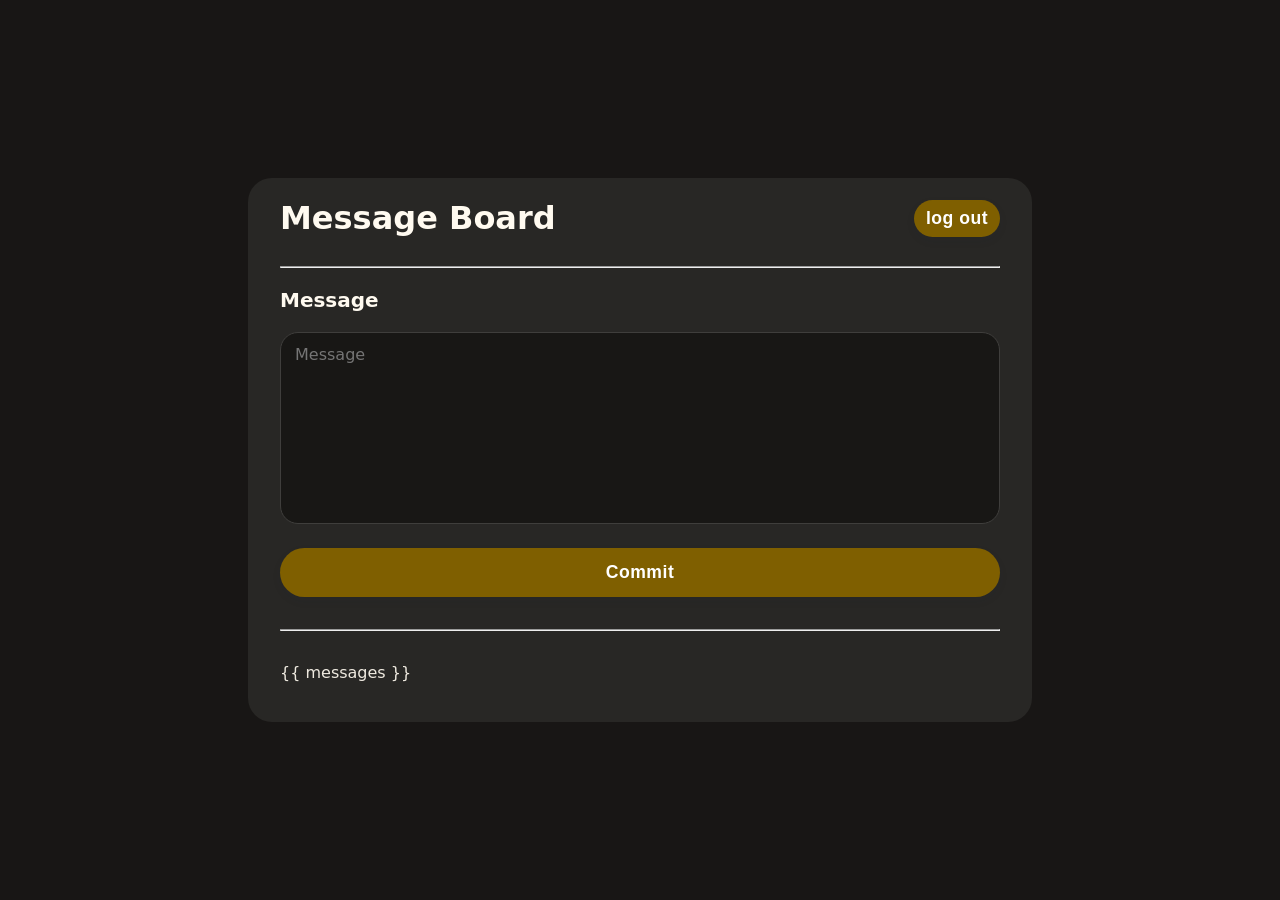
<file: index.html>
<!DOCTYPE html>
<html lang="zh-CN">
<head>
    <meta charset="UTF-8">
    <meta name="viewport" content="width=device-width, initial-scale=1.0, maximum-scale=1.0, user-scalable=yes">
    <title>Message Board</title>
    <style>

        a {
            color: #ffaf00;
        }
        
        html {
            display: flex;
            justify-content: center;
            min-height: 100%;
        }

        body {
            color: #efeae0;
            width: 100%;
            display: flex;
            justify-content: center;
            align-items: center;
            font-family: system-ui, -apple-system, 'Segoe UI', Roboto, 'Helvetica Neue', sans-serif;
            background: #181615;
        }

        .board {
            max-width: 720px;
            width: 100%;
            margin: 12px 0px;
            background: #282725;
            padding: 0px 32px;
            border-radius: 24px;
            padding-bottom: 24px;
        }

        .board-header {
            display: flex;
            align-items: center;
            justify-content: center;
            flex-wrap: wrap;
        }

        h1 {
            font-weight: 600;
            color: #fffaf0;
        }

        .form-group {
            margin-bottom: 14px;
        }

        .form-group .label {
            font-size: 20px;
            font-weight: 600;
            color: #fffaf0;
        }

        input,
        textarea {
            width: 100%;
            box-sizing: border-box;
            padding: 12px 14px;
            font-size: 1rem;
            font-family: inherit;
            background: #181715;
            border: 1px solid #3f3e3c;
            border-radius: 18px;
            outline: none;
            height: auto;
            field-sizing: content;
            color: #efeae0;
        }

        textarea {
            min-height: 192px;
            max-height: 512px;
            resize: none;
        }

        #submit-btn {
            width: 100%;
            padding: 14px 10px;
            font-size: 1.1rem;
            font-weight: 600;
            background: #7f5f00;
            color: white;
            border: none;
            border-radius: 40px;
            letter-spacing: 0.5px;
            box-shadow: 0 4px 8px rgba(20, 40, 60, 0.08);
            margin-top: 6px;
        }

        #logout-form {
            margin-left: auto;
        }

        #logout-btn {
            padding: 8px 12px;
            font-size: 1.1rem;
            font-weight: 600;
            background: #7f5f00;
            color: white;
            border: none;
            border-radius: 40px;
            letter-spacing: 0.5px;
            box-shadow: 0 4px 8px rgba(20, 40, 60, 0.08);
        }

        #logout-btn:active,
        #submit-btn:active {
            background: #3f2f00;
            transform: scale(0.98);
        }

        .message-list-section {
            margin-top: 8px;
        }

        h2 {
            font-size: 1.1rem;
            font-weight: 600;
            color: #1a2a3b;
            letter-spacing: -0.2px;
        }
        
        .message-list {
            padding-left: 0px;
            list-style: none;
            margin-top: 20px;
            gap: 14px;
        }

        .message-item {
            background: #181715;
            width: 100%;
            box-sizing: border-box;
            border-radius: 22px;
            padding: 14px 20px 20px;
            margin: 16px 0px;
        }

        .msg-meta {
            display: flex;
            align-items: center;
            margin-bottom: 8px;
        }

        .msg-name {
            font-weight: 700;
            font-size: 20px;
            color: #fffaf0;
            padding: 2px 0px;
            display: flex;
            align-items: center;
            gap: 6px;
        }

        .msg-time {
            font-size: 0.8rem;
            color: #cfcac0;
            padding: 2px 12px;
            letter-spacing: 0.2px;
            margin-left: auto;
            white-space: nowrap;
        }

        .msg-content {
            font-size: 0.96rem;
            line-height: 1.5;
            color: #efeae0;
            word-wrap: break-word;
            padding: 12px 0px;
            margin-top: 4px;
        }

        .lsolation-line {
            margin: 32px 0px;
        }

        hr {
            color: #6f6a60;
        }

        /* 辅助去除默认button效果 (无js) */
        button {
            user-select: none;
        }

    </style>
</head>
<body>
    <div class="board">
        <!-- 头部 -->
        <div class="board-header">
            <h1>Message Board</h1><form id="logout-form" action="logout" method="post"><button type="submit" id="logout-btn" formaction="/logout">log out</button></form>
        </div>
        <hr>

        <form class="message-form" action="commit" method="post">
            <div class="form-group">
                <p class="label">Message</p>
                <textarea id="msgInput" name="content" placeholder="Message"></textarea>
            </div>
            <button type="submit" id="submit-btn">Commit</button>
        </form>

        <hr class="lsolation-line">

        <div class="message-list-section">
            <ul class="message-list">
                {{ messages }}
            </ul>
        </div>
    </div>
</body>
</html>
</file>
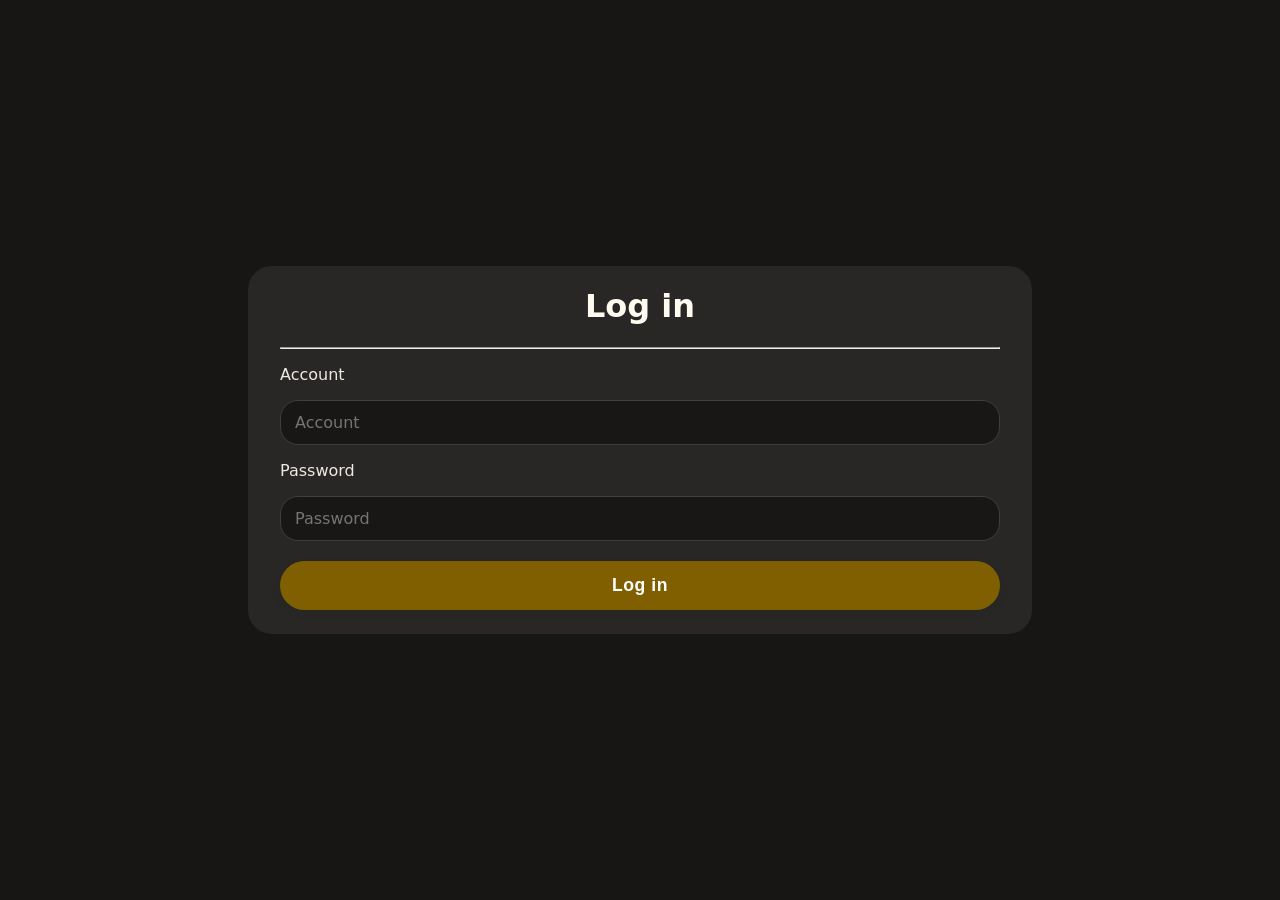
<file: login.html>
<!DOCTYPE html>
<html lang="zh-CN">
<head>
    <meta charset="UTF-8">
    <meta name="viewport" content="width=device-width, initial-scale=1.0, maximum-scale=1.0, user-scalable=yes">
    <title>Log In</title>
    <style>

        html {
            display: flex;
            justify-content: center;
            min-height: 100%;
        }
        
        body {
            color: #efeae0;
            width: 100%;
            display: flex;
            justify-content: center;
            align-items: center;
            font-family: system-ui, -apple-system, 'Segoe UI', Roboto, 'Helvetica Neue', sans-serif;
            background: #181615;
        }
        .board {
            margin: auto 0px;
            max-width: 720px;
            width: 100%;
            background: #282725;
            padding: 0px 32px;
            border-radius: 24px;
            padding-bottom: 24px;
        }

        .board-header {
            margin-bottom: 22px;
            text-align: center;
            align-items: baseline;
            justify-content: space-between;
            flex-wrap: wrap;
        }

        h1 {
            font-weight: 600;
            color: #fffaf0;
        }

        .form-group {
            margin-bottom: 14px;
        }

        input {
            width: 100%;
            box-sizing: border-box;
            padding: 12px 14px;
            font-size: 1rem;
            font-family: inherit;
            background: #181715;
            border: 1px solid #3f3e3c;
            border-radius: 18px;
            outline: none;
            height: auto;field-sizing: content;
            color: #efeae0;
        }

        .submit-btn {
            width: 100%;
            padding: 14px 10px;
            font-size: 1.1rem;
            font-weight: 600;
            background: #7f5f00;
            color: white;
            border: none;
            border-radius: 40px;
            letter-spacing: 0.5px;
            box-shadow: 0 4px 8px rgba(20, 40, 60, 0.08);
            margin-top: 6px;
        }

        .submit-btn:active {
            background: #3f2f00;
            transform: scale(0.98);
        }

        h2 {
            font-size: 1.1rem;
            font-weight: 600;
            color: #1a2a3b;
            letter-spacing: -0.2px;
        }

        .lsolation-line {
            margin: 32px 0px;
        }

        hr {
            color: #6f6a60;
        }

        /* 辅助去除默认button效果 (无js) */
        button {
            user-select: none;
        }

    </style>
</head>
<body>
    <div class="board">
        <!-- 头部 -->
        <div class="board-header">
            <h1>Log in</h1>
        </div>
        <hr>

        <form class="login-form" action="login" method="post">
            <div class="form-group">
                <p class="label">Account</p>
                <input type="text" id="nameInput" name="user-name" placeholder="Account" value="">
            </div>
            <div class="form-group">
                <p class="label">Password</p>
                <input type="password" id="msgInput" name="password" placeholder="Password"></textarea>
            </div>
            <button type="submit" class="submit-btn">Log in</button>
        </form>
    </div>
</body>
</html>
</file>
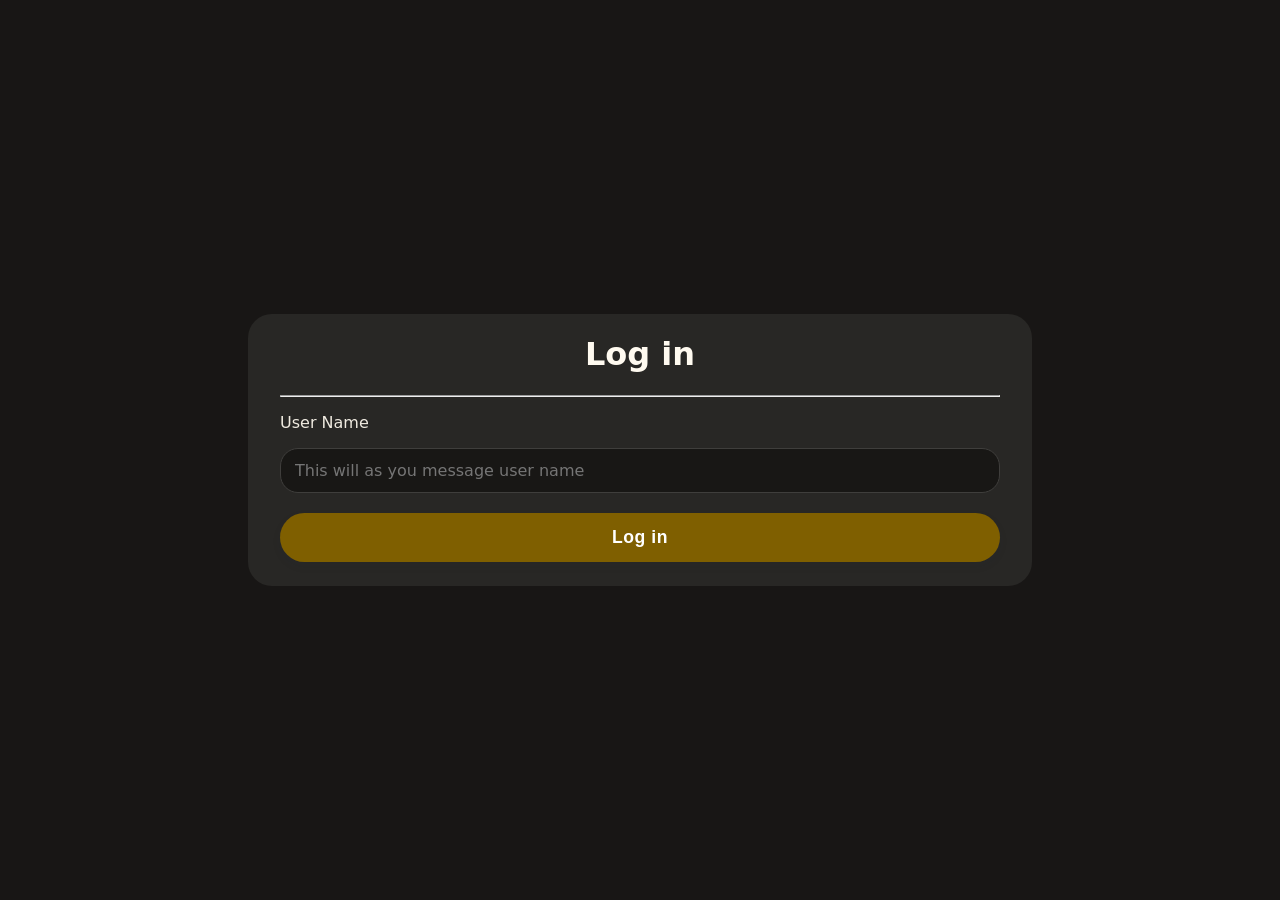
<file: html/login-no-verify.html>
<!DOCTYPE html>
<html lang="zh-CN">
<head>
    <meta charset="UTF-8">
    <meta name="viewport" content="width=device-width, initial-scale=1.0, maximum-scale=1.0, user-scalable=yes">
    <title>Log In</title>
    <style>

        html {
            display: flex;
            justify-content: center;
            min-height: 100%;
        }
        
        body {
            color: #efeae0;
            width: 100%;
            display: flex;
            justify-content: center;
            align-items: center;
            font-family: system-ui, -apple-system, 'Segoe UI', Roboto, 'Helvetica Neue', sans-serif;
            background: #181615;
        }
        .board {
            margin: auto 0px;
            max-width: 720px;
            width: 100%;
            background: #282725;
            padding: 0px 32px;
            border-radius: 24px;
            padding-bottom: 24px;
        }

        .board-header {
            margin-bottom: 22px;
            text-align: center;
            align-items: baseline;
            justify-content: space-between;
            flex-wrap: wrap;
        }

        h1 {
            font-weight: 600;
            color: #fffaf0;
        }

        .form-group {
            margin-bottom: 14px;
        }

        input {
            width: 100%;
            box-sizing: border-box;
            padding: 12px 14px;
            font-size: 1rem;
            font-family: inherit;
            background: #181715;
            border: 1px solid #3f3e3c;
            border-radius: 18px;
            outline: none;
            height: auto;field-sizing: content;
            color: #efeae0;
        }

        .submit-btn {
            width: 100%;
            padding: 14px 10px;
            font-size: 1.1rem;
            font-weight: 600;
            background: #7f5f00;
            color: white;
            border: none;
            border-radius: 40px;
            letter-spacing: 0.5px;
            box-shadow: 0 4px 8px rgba(20, 40, 60, 0.08);
            margin-top: 6px;
        }

        .submit-btn:active {
            background: #3f2f00;
            transform: scale(0.98);
        }

        h2 {
            font-size: 1.1rem;
            font-weight: 600;
            color: #1a2a3b;
            letter-spacing: -0.2px;
        }

        .lsolation-line {
            margin: 32px 0px;
        }

        hr {
            color: #6f6a60;
        }

        /* 辅助去除默认button效果 (无js) */
        button {
            user-select: none;
        }

    </style>
</head>
<body>
    <div class="board">
        <!-- 头部 -->
        <div class="board-header">
            <h1>Log in</h1>
        </div>
        <hr>

        <form class="login-form" action="login" method="post">
            <div class="form-group">
                <p class="label">User Name</p>
                <input type="text" id="nameInput" name="user-name" placeholder="This will as you message user name" value="">
            </div>
            <button type="submit" class="submit-btn">Log in</button>
        </form>
    </div>
</body>
</html>
</file>
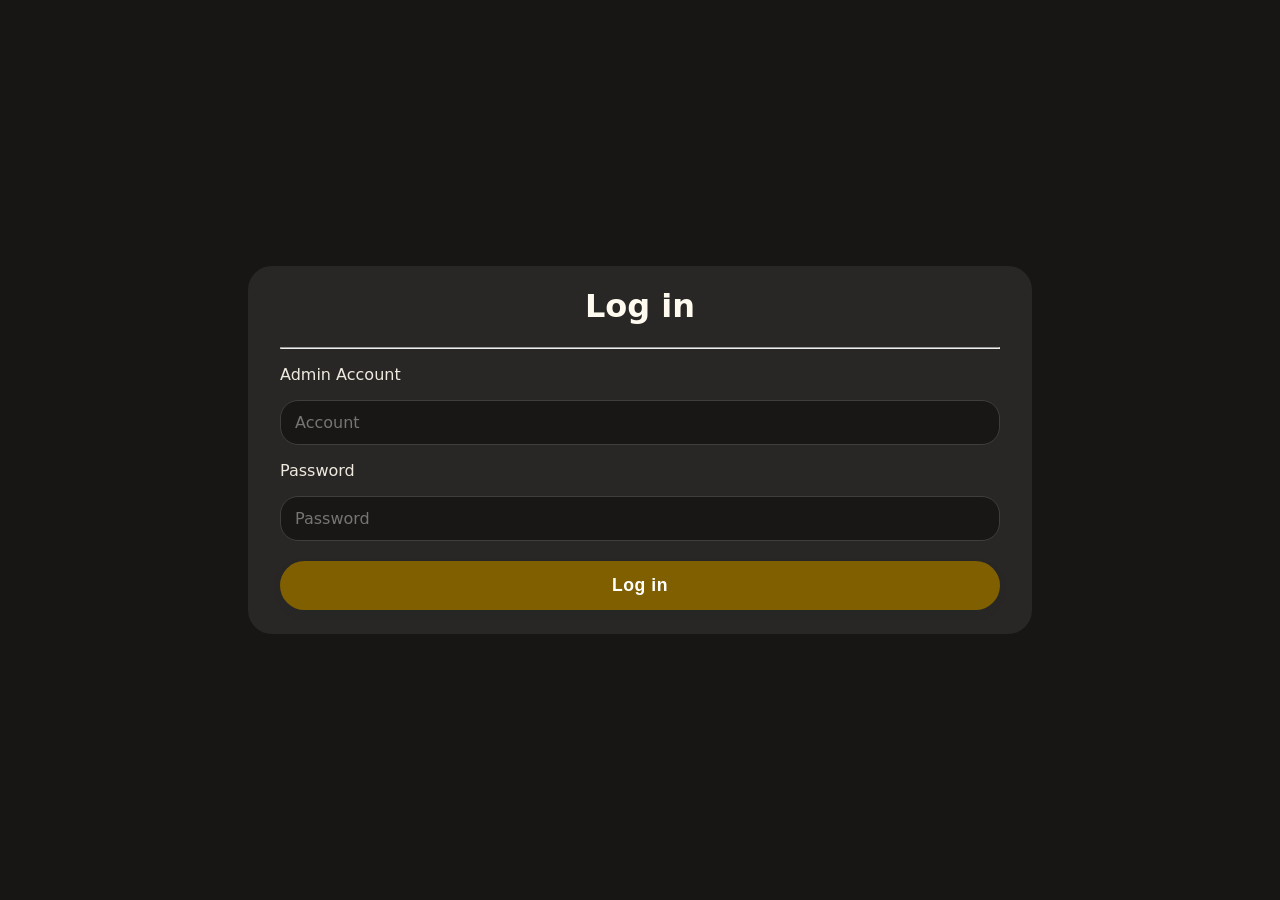
<file: html/admin/login.html>
<!DOCTYPE html>
<html lang="zh-CN">
<head>
    <meta charset="UTF-8">
    <meta name="viewport" content="width=device-width, initial-scale=1.0, maximum-scale=1.0, user-scalable=yes">
    <title>Admin Log In</title>
    <style>

        html {
            display: flex;
            justify-content: center;
            min-height: 100%;
        }
        
        body {
            color: #efeae0;
            width: 100%;
            display: flex;
            justify-content: center;
            align-items: center;
            font-family: system-ui, -apple-system, 'Segoe UI', Roboto, 'Helvetica Neue', sans-serif;
            background: #181615;
        }
        .board {
            margin: auto 0px;
            max-width: 720px;
            width: 100%;
            background: #282725;
            padding: 0px 32px;
            border-radius: 24px;
            padding-bottom: 24px;
        }

        .board-header {
            margin-bottom: 22px;
            text-align: center;
            align-items: baseline;
            justify-content: space-between;
            flex-wrap: wrap;
        }

        h1 {
            font-weight: 600;
            color: #fffaf0;
        }

        .form-group {
            margin-bottom: 14px;
        }

        input {
            width: 100%;
            box-sizing: border-box;
            padding: 12px 14px;
            font-size: 1rem;
            font-family: inherit;
            background: #181715;
            border: 1px solid #3f3e3c;
            border-radius: 18px;
            outline: none;
            height: auto;field-sizing: content;
            color: #efeae0;
        }

        .submit-btn {
            width: 100%;
            padding: 14px 10px;
            font-size: 1.1rem;
            font-weight: 600;
            background: #7f5f00;
            color: white;
            border: none;
            border-radius: 40px;
            letter-spacing: 0.5px;
            box-shadow: 0 4px 8px rgba(20, 40, 60, 0.08);
            margin-top: 6px;
        }

        .submit-btn:active {
            background: #3f2f00;
            transform: scale(0.98);
        }

        h2 {
            font-size: 1.1rem;
            font-weight: 600;
            color: #1a2a3b;
            letter-spacing: -0.2px;
        }

        .lsolation-line {
            margin: 32px 0px;
        }

        hr {
            color: #6f6a60;
        }

        /* 辅助去除默认button效果 (无js) */
        button {
            user-select: none;
        }

    </style>
</head>
<body>
    <div class="board">
        <!-- 头部 -->
        <div class="board-header">
            <h1>Log in</h1>
        </div>
        <hr>

        <form class="login-form" action="admin-login" method="post">
            <div class="form-group">
                <p class="label">Admin Account</p>
                <input type="text" id="nameInput" name="user-name" placeholder="Account" value="">
            </div>
            <div class="form-group">
                <p class="label">Password</p>
                <input type="password" id="msgInput" name="password" placeholder="Password"></textarea>
            </div>
            <button type="submit" class="submit-btn">Log in</button>
        </form>
    </div>
</body>
</html>
</file>
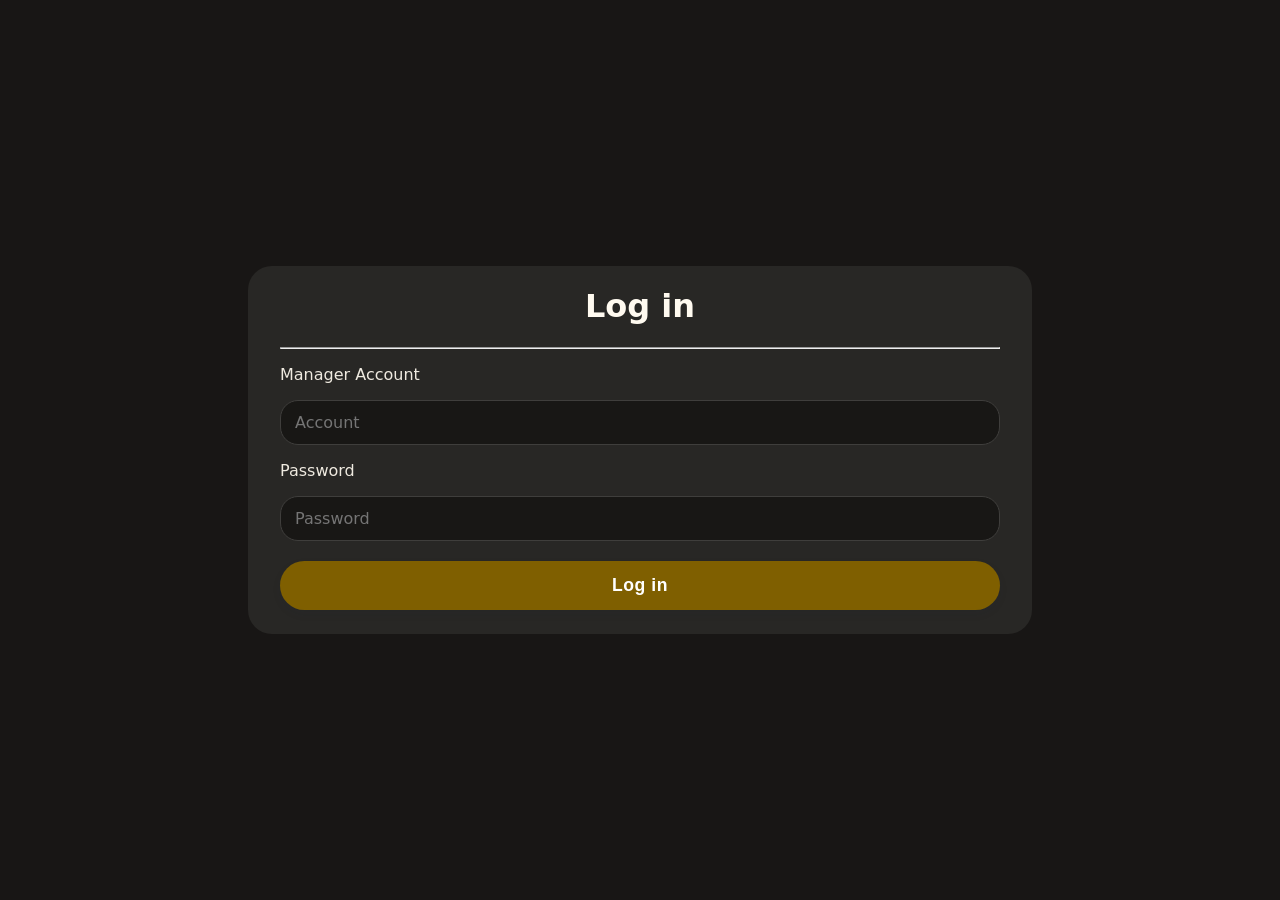
<file: html/manage/login.html>
<!DOCTYPE html>
<html lang="zh-CN">
<head>
    <meta charset="UTF-8">
    <meta name="viewport" content="width=device-width, initial-scale=1.0, maximum-scale=1.0, user-scalable=yes">
    <title>Log In</title>
    <style>

        html {
            display: flex;
            justify-content: center;
            min-height: 100%;
        }
        
        body {
            color: #efeae0;
            width: 100%;
            display: flex;
            justify-content: center;
            align-items: center;
            font-family: system-ui, -apple-system, 'Segoe UI', Roboto, 'Helvetica Neue', sans-serif;
            background: #181615;
        }
        .board {
            margin: auto 0px;
            max-width: 720px;
            width: 100%;
            background: #282725;
            padding: 0px 32px;
            border-radius: 24px;
            padding-bottom: 24px;
        }

        .board-header {
            margin-bottom: 22px;
            text-align: center;
            align-items: baseline;
            justify-content: space-between;
            flex-wrap: wrap;
        }

        h1 {
            font-weight: 600;
            color: #fffaf0;
        }

        .form-group {
            margin-bottom: 14px;
        }

        input {
            width: 100%;
            box-sizing: border-box;
            padding: 12px 14px;
            font-size: 1rem;
            font-family: inherit;
            background: #181715;
            border: 1px solid #3f3e3c;
            border-radius: 18px;
            outline: none;
            height: auto;field-sizing: content;
            color: #efeae0;
        }

        .submit-btn {
            width: 100%;
            padding: 14px 10px;
            font-size: 1.1rem;
            font-weight: 600;
            background: #7f5f00;
            color: white;
            border: none;
            border-radius: 40px;
            letter-spacing: 0.5px;
            box-shadow: 0 4px 8px rgba(20, 40, 60, 0.08);
            margin-top: 6px;
        }

        .submit-btn:active {
            background: #3f2f00;
            transform: scale(0.98);
        }

        h2 {
            font-size: 1.1rem;
            font-weight: 600;
            color: #1a2a3b;
            letter-spacing: -0.2px;
        }

        .lsolation-line {
            margin: 32px 0px;
        }

        hr {
            color: #6f6a60;
        }

        /* 辅助去除默认button效果 (无js) */
        button {
            user-select: none;
        }

    </style>
</head>
<body>
    <div class="board">
        <!-- 头部 -->
        <div class="board-header">
            <h1>Log in</h1>
        </div>
        <hr>

        <form class="login-form" action="manager-login" method="post">
            <div class="form-group">
                <p class="label">Manager Account</p>
                <input type="text" id="nameInput" name="user-name" placeholder="Account" value="">
            </div>
            <div class="form-group">
                <p class="label">Password</p>
                <input type="password" id="msgInput" name="password" placeholder="Password"></textarea>
            </div>
            <button type="submit" class="submit-btn">Log in</button>
        </form>
    </div>
</body>
</html>
</file>
